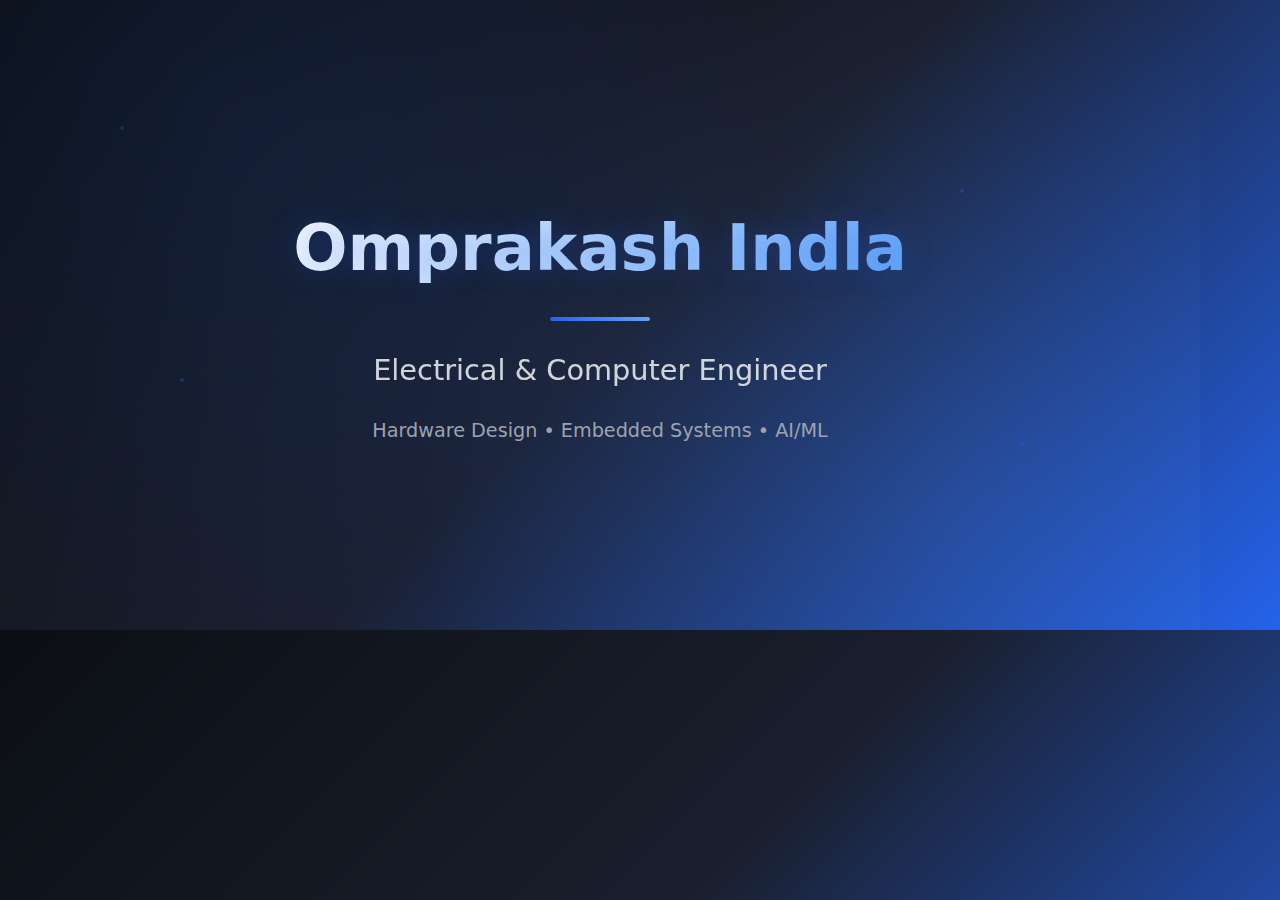
<file: og-cover.html>
<!DOCTYPE html>
<html lang="en">
<head>
    <meta charset="UTF-8">
    <meta name="viewport" content="width=device-width, initial-scale=1.0">
    <title>OG Cover Generator</title>
    <style>
        body {
            margin: 0;
            padding: 0;
            width: 1200px;
            height: 630px;
            background: linear-gradient(135deg, #0b0f14 0%, #1a1f2e 50%, #2563eb 100%);
            display: flex;
            flex-direction: column;
            justify-content: center;
            align-items: center;
            font-family: 'Inter', ui-sans-serif, system-ui, sans-serif;
            color: white;
            position: relative;
            overflow: hidden;
        }
        
        .background-pattern {
            position: absolute;
            top: 0;
            left: 0;
            width: 100%;
            height: 100%;
            background-image: 
                radial-gradient(circle at 20% 20%, rgba(37, 99, 235, 0.1) 0%, transparent 50%),
                radial-gradient(circle at 80% 80%, rgba(96, 165, 250, 0.1) 0%, transparent 50%),
                radial-gradient(circle at 40% 60%, rgba(37, 99, 235, 0.05) 0%, transparent 50%);
            z-index: 1;
        }
        
        .content {
            z-index: 2;
            text-align: center;
            position: relative;
        }
        
        .name {
            font-size: 4rem;
            font-weight: 700;
            margin-bottom: 1rem;
            background: linear-gradient(135deg, #ffffff 0%, #60a5fa 100%);
            -webkit-background-clip: text;
            -webkit-text-fill-color: transparent;
            background-clip: text;
            text-shadow: 0 0 30px rgba(37, 99, 235, 0.3);
        }
        
        .title {
            font-size: 1.8rem;
            font-weight: 500;
            color: #e5e7eb;
            margin-bottom: 2rem;
            opacity: 0.9;
        }
        
        .subtitle {
            font-size: 1.2rem;
            color: #9ca3af;
            font-weight: 400;
        }
        
        .accent-line {
            width: 100px;
            height: 4px;
            background: linear-gradient(90deg, #2563eb 0%, #60a5fa 100%);
            margin: 2rem auto;
            border-radius: 2px;
        }
        
        .dots {
            position: absolute;
            top: 0;
            left: 0;
            width: 100%;
            height: 100%;
            z-index: 1;
        }
        
        .dot {
            position: absolute;
            width: 4px;
            height: 4px;
            background: rgba(37, 99, 235, 0.3);
            border-radius: 50%;
            animation: float 6s ease-in-out infinite;
        }
        
        .dot:nth-child(1) { top: 20%; left: 10%; animation-delay: 0s; }
        .dot:nth-child(2) { top: 30%; left: 80%; animation-delay: 1s; }
        .dot:nth-child(3) { top: 60%; left: 15%; animation-delay: 2s; }
        .dot:nth-child(4) { top: 70%; left: 85%; animation-delay: 3s; }
        .dot:nth-child(5) { top: 40%; left: 50%; animation-delay: 4s; }
        
        @keyframes float {
            0%, 100% { transform: translateY(0px) scale(1); opacity: 0.3; }
            50% { transform: translateY(-20px) scale(1.2); opacity: 0.6; }
        }
    </style>
</head>
<body>
    <div class="background-pattern"></div>
    
    <div class="dots">
        <div class="dot"></div>
        <div class="dot"></div>
        <div class="dot"></div>
        <div class="dot"></div>
        <div class="dot"></div>
    </div>
    
    <div class="content">
        <h1 class="name">Omprakash Indla</h1>
        <div class="accent-line"></div>
        <h2 class="title">Electrical & Computer Engineer</h2>
        <p class="subtitle">Hardware Design • Embedded Systems • AI/ML</p>
    </div>
    
    <script>
        // Instructions for converting to PNG:
        // 1. Open this HTML file in a browser
        // 2. Take a screenshot or use browser dev tools to capture
        // 3. Save as og-cover.png (1200x630px)
        // 4. Or use online tools like htmlcsstoimage.com
        console.log('To convert to PNG: Take a screenshot of this page and save as og-cover.png');
    </script>
</body>
</html>
</file>
